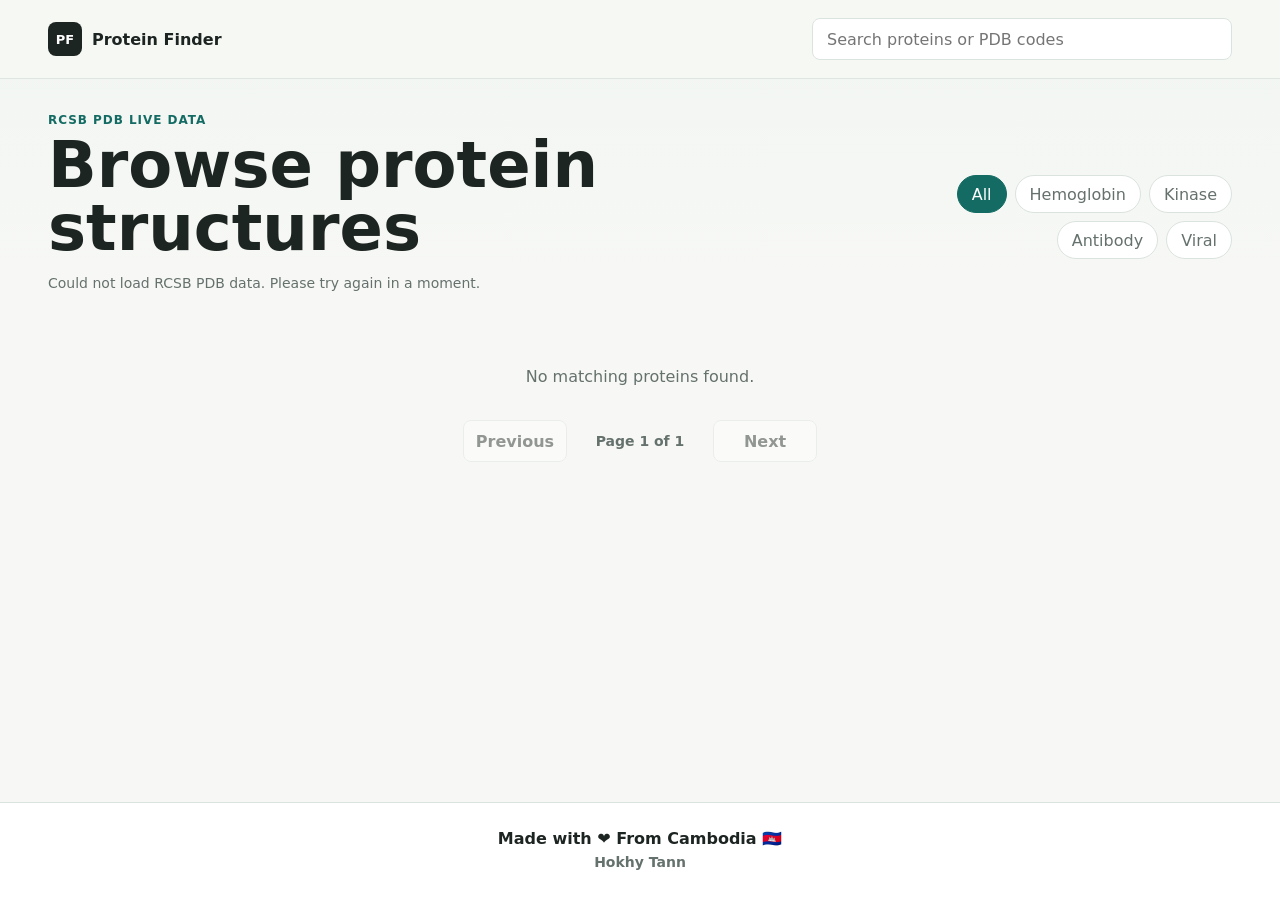
<file: index.html>
<!doctype html>
<html lang="en">

<head>
  <meta property="og:title" content="Protein Finder" />
  <meta property="og:description"
    content="Explore proteins and their structures using data from the Protein Data Bank." />
  <meta property="og:image" content="./protein-finder-preview.png" />
  <meta property="og:url" content="https://proteinfinder.netlify.app" />
  <meta property="og:type" content="website" />
  <meta charset="utf-8">
  <meta name="viewport" content="width=device-width, initial-scale=1">
  <title>Protein Finder</title>
  <link rel="preconnect" href="https://molstar.org">
  <link rel="stylesheet" href="./styles.css">
</head>

<body>
  <header class="topbar">
    <a class="brand" href="./index.html" aria-label="Protein Finder home">
      <span class="brand-mark">PF</span>
      <span>Protein Finder</span>
    </a>
    <form class="search" role="search">
      <input id="searchInput" type="search" placeholder="Search proteins or PDB codes" autocomplete="off">
    </form>
  </header>

  <main>
    <section class="browse-header" aria-labelledby="pageTitle">
      <div>
        <p class="eyebrow">RCSB PDB live data</p>
        <h1 id="pageTitle">Browse protein structures</h1>
      </div>
      <div class="filter-row" aria-label="Suggested searches">
        <button class="filter is-active" type="button" data-query="">All</button>
        <button class="filter" type="button" data-query="hemoglobin">Hemoglobin</button>
        <button class="filter" type="button" data-query="kinase">Kinase</button>
        <button class="filter" type="button" data-query="antibody">Antibody</button>
        <button class="filter" type="button" data-query="viral">Viral</button>
      </div>
    </section>

    <p class="result-status" id="resultStatus">Loading proteins from RCSB PDB...</p>
    <section class="protein-grid" id="proteinGrid" aria-live="polite"></section>
    <p class="empty-state" id="emptyState" hidden>No matching proteins found.</p>
    <nav class="pagination" aria-label="Protein results pages">
      <button class="page-button" id="prevPageButton" type="button">Previous</button>
      <span class="page-indicator" id="pageIndicator">Page 1</span>
      <button class="page-button" id="nextPageButton" type="button">Next</button>
    </nav>
  </main>

  <footer class="site-footer">
    <p>Made with ❤️ From Cambodia 🇰🇭</p>
    <p>Hokhy Tann</p>
  </footer>

  <script src="./shared.js"></script>
  <script src="./app.js"></script>
</body>

</html>
</file>
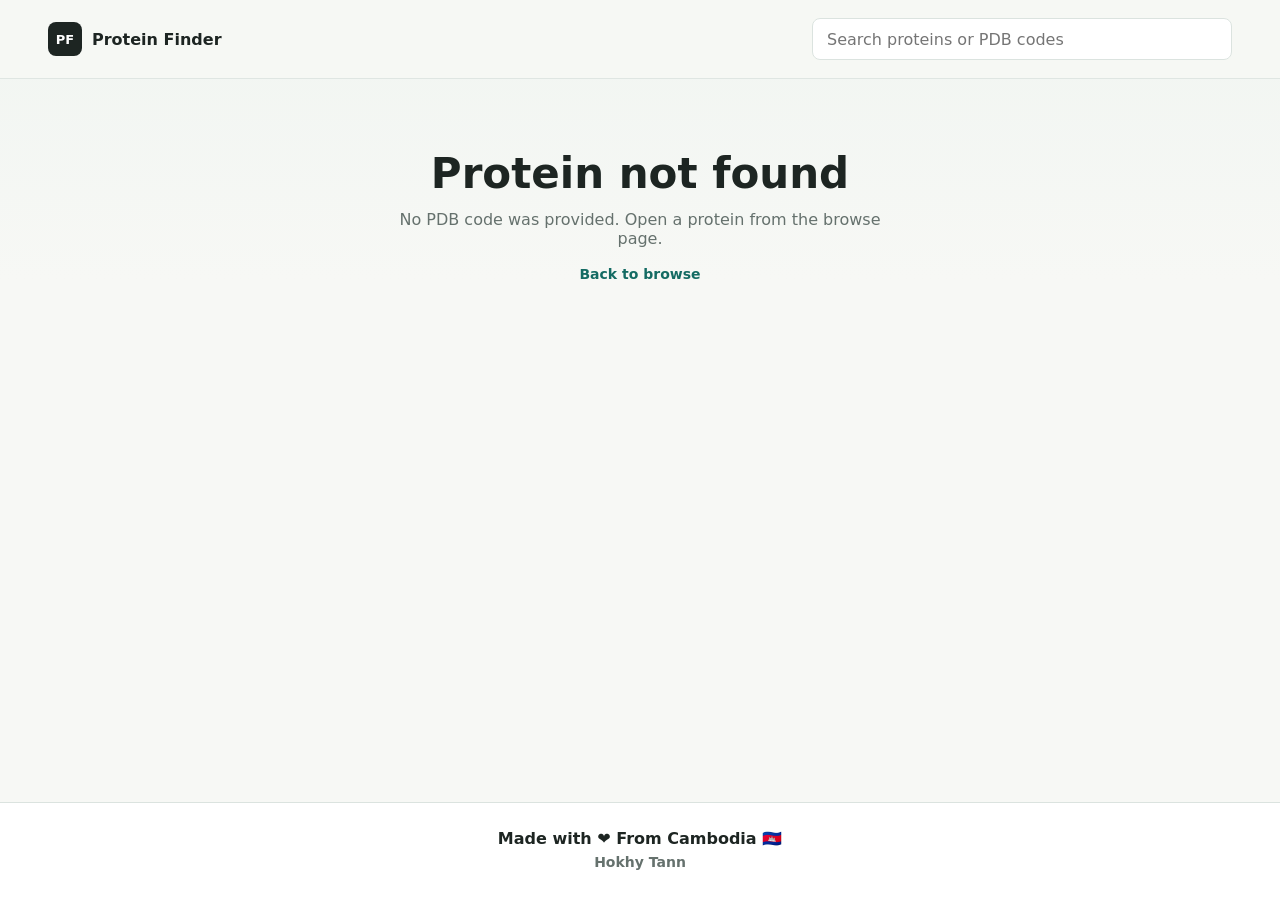
<file: protein.html>
<!doctype html>
<html lang="en">
  <head>
    <meta charset="utf-8">
    <meta name="viewport" content="width=device-width, initial-scale=1">
    <title>Protein Finder</title>
    <link rel="preconnect" href="https://molstar.org">
    <link rel="stylesheet" href="./styles.css">
  </head>
  <body>
    <header class="topbar">
      <a class="brand" href="./index.html" aria-label="Protein Finder home">
        <span class="brand-mark">PF</span>
        <span>Protein Finder</span>
      </a>
      <form class="search" role="search" action="./index.html" method="get">
        <input name="q" type="search" placeholder="Search proteins or PDB codes" autocomplete="off">
      </form>
    </header>

    <main id="detailMain">
      <p class="detail-status" id="detailStatus">Loading protein from RCSB PDB...</p>
      <div id="detailContent" hidden></div>
      <section class="detail-error" id="detailError" hidden>
        <h1>Protein not found</h1>
        <p id="detailErrorMessage">This PDB entry could not be loaded.</p>
        <a class="back-link" href="./index.html">Back to browse</a>
      </section>
    </main>

    <footer class="site-footer">
      <p>Made with ❤️ From Cambodia 🇰🇭</p>
      <p>Hokhy Tann</p>
    </footer>

    <script src="./shared.js"></script>
    <script src="./protein.js"></script>
  </body>
</html>
</file>
<file: styles.css>
:root {
  --page: #f7f8f5;
  --surface: #ffffff;
  --surface-soft: #eef4f0;
  --ink: #1d2522;
  --muted: #65716d;
  --line: #dbe3df;
  --teal: #146b63;
  --blue: #315f9f;
  --rose: #a43c5b;
  --amber: #a96717;
  --shadow: 0 16px 40px rgba(29, 37, 34, 0.1);
}

* {
  box-sizing: border-box;
}

body {
  display: flex;
  flex-direction: column;
  margin: 0;
  min-height: 100vh;
  background:
    linear-gradient(180deg, rgba(238, 244, 240, 0.72), rgba(247, 248, 245, 0) 280px),
    var(--page);
  color: var(--ink);
  font-family: Inter, ui-sans-serif, system-ui, -apple-system, BlinkMacSystemFont, "Segoe UI", sans-serif;
}

button,
input {
  font: inherit;
}

.topbar {
  position: sticky;
  top: 0;
  z-index: 10;
  display: flex;
  align-items: center;
  justify-content: space-between;
  gap: 20px;
  padding: 18px clamp(18px, 4vw, 48px);
  border-bottom: 1px solid rgba(219, 227, 223, 0.86);
  background: rgba(247, 248, 245, 0.92);
  backdrop-filter: blur(16px);
}

.brand {
  display: inline-flex;
  align-items: center;
  gap: 10px;
  color: var(--ink);
  font-weight: 760;
  text-decoration: none;
  white-space: nowrap;
}

.brand-mark {
  display: grid;
  width: 34px;
  height: 34px;
  place-items: center;
  border-radius: 8px;
  background: var(--ink);
  color: white;
  font-size: 13px;
  letter-spacing: 0;
}

.search {
  width: min(420px, 48vw);
}

.search input {
  width: 100%;
  height: 42px;
  border: 1px solid var(--line);
  border-radius: 8px;
  background: var(--surface);
  color: var(--ink);
  padding: 0 14px;
  outline: none;
}

.search input:focus {
  border-color: var(--teal);
  box-shadow: 0 0 0 4px rgba(20, 107, 99, 0.12);
}

main {
  flex: 1;
  width: min(1440px, 100%);
  margin: 0 auto;
  padding: 34px clamp(18px, 4vw, 48px) 56px;
}

.browse-header {
  display: flex;
  align-items: end;
  justify-content: space-between;
  gap: 24px;
  margin-bottom: 24px;
}

.eyebrow {
  margin: 0 0 7px;
  color: var(--teal);
  font-size: 12px;
  font-weight: 780;
  letter-spacing: 0.08em;
  text-transform: uppercase;
}

h1 {
  margin: 0;
  font-size: clamp(34px, 5vw, 68px);
  line-height: 0.98;
  letter-spacing: 0;
}

.filter-row {
  display: flex;
  flex-wrap: wrap;
  justify-content: flex-end;
  gap: 8px;
}

.filter {
  min-height: 38px;
  border: 1px solid var(--line);
  border-radius: 999px;
  background: var(--surface);
  color: var(--muted);
  padding: 0 14px;
  cursor: pointer;
}

.filter:hover {
  border-color: #b7c6c0;
  color: var(--ink);
}

.filter.is-active {
  border-color: var(--teal);
  background: var(--teal);
  color: white;
}

.result-status {
  min-height: 22px;
  margin: -8px 0 18px;
  color: var(--muted);
  font-size: 14px;
}

.protein-grid {
  display: grid;
  grid-template-columns: repeat(auto-fill, minmax(290px, 1fr));
  gap: 18px;
}

.protein-card-link {
  display: block;
  color: inherit;
  text-decoration: none;
}

.protein-card-link:hover .protein-card,
.protein-card-link:focus-visible .protein-card {
  border-color: var(--teal);
  transform: translateY(-2px);
}

.protein-card-link:focus-visible {
  outline: none;
}

.protein-card-link:focus-visible .protein-card {
  box-shadow: var(--shadow), 0 0 0 4px rgba(20, 107, 99, 0.14);
}

.protein-card {
  overflow: hidden;
  border: 1px solid var(--line);
  border-radius: 8px;
  background: var(--surface);
  box-shadow: var(--shadow);
  transition: border-color 0.18s ease, transform 0.18s ease, box-shadow 0.18s ease;
}

.viewer-shell {
  position: relative;
  aspect-ratio: 4 / 3;
  background: #111916;
}

.viewer-shell iframe {
  position: absolute;
  inset: 0;
  width: 100%;
  height: 100%;
  border: 0;
}

.viewer-fallback {
  position: absolute;
  inset: 0;
  display: grid;
  place-items: center;
  padding: 16px;
  color: rgba(255, 255, 255, 0.76);
  font-size: 13px;
  text-align: center;
}

.protein-body {
  padding: 16px;
}

.card-topline {
  display: flex;
  align-items: center;
  justify-content: space-between;
  gap: 10px;
  margin-bottom: 10px;
}

.code {
  display: inline-flex;
  align-items: center;
  min-height: 28px;
  border-radius: 6px;
  background: var(--surface-soft);
  color: var(--teal);
  padding: 0 9px;
  font-family: ui-monospace, SFMono-Regular, Menlo, Consolas, monospace;
  font-size: 13px;
  font-weight: 760;
}

.category {
  color: var(--muted);
  font-size: 13px;
  text-align: right;
}

.protein-card h2 {
  margin: 0 0 8px;
  font-size: 20px;
  line-height: 1.16;
  letter-spacing: 0;
}

.summary {
  min-height: 42px;
  margin: 0 0 14px;
  color: var(--muted);
  font-size: 14px;
  line-height: 1.5;
}

.metadata {
  display: grid;
  grid-template-columns: repeat(2, minmax(0, 1fr));
  gap: 9px;
  margin: 0;
}

.metadata div {
  min-width: 0;
  border-top: 1px solid var(--line);
  padding-top: 9px;
}

.metadata dt {
  color: var(--muted);
  font-size: 11px;
  font-weight: 760;
  letter-spacing: 0.06em;
  text-transform: uppercase;
}

.metadata dd {
  margin: 3px 0 0;
  overflow-wrap: anywhere;
  font-size: 14px;
  font-weight: 650;
}

.empty-state {
  margin: 52px auto 0;
  color: var(--muted);
  text-align: center;
}

.site-footer {
  border-top: 1px solid var(--line);
  background: #ffffff;
  padding: 26px 18px 30px;
  color: var(--ink);
  text-align: center;
}

.site-footer p {
  margin: 0;
  font-weight: 720;
}

.site-footer p + p {
  margin-top: 6px;
  color: var(--muted);
  font-size: 14px;
  font-weight: 640;
}

.pagination {
  display: flex;
  align-items: center;
  justify-content: center;
  gap: 14px;
  margin-top: 34px;
}

.page-button {
  min-width: 104px;
  min-height: 42px;
  border: 1px solid var(--line);
  border-radius: 8px;
  background: var(--surface);
  color: var(--ink);
  cursor: pointer;
  font-weight: 700;
}

.page-button:hover:not(:disabled) {
  border-color: var(--teal);
  color: var(--teal);
}

.page-button:disabled {
  cursor: not-allowed;
  opacity: 0.46;
}

.page-indicator {
  min-width: 118px;
  color: var(--muted);
  font-size: 14px;
  font-weight: 720;
  text-align: center;
}

.detail-status {
  color: var(--muted);
  font-size: 14px;
}

.detail-page {
  display: grid;
  gap: 28px;
}

.back-link {
  display: inline-flex;
  align-items: center;
  width: fit-content;
  color: var(--teal);
  font-size: 14px;
  font-weight: 700;
  text-decoration: none;
}

.back-link:hover {
  text-decoration: underline;
}

.detail-hero {
  display: grid;
  grid-template-columns: minmax(0, 1.2fr) minmax(0, 1fr);
  gap: 24px;
  align-items: start;
}

.detail-viewer {
  position: relative;
  aspect-ratio: 4 / 3;
  overflow: hidden;
  border: 1px solid var(--line);
  border-radius: 8px;
  background: #111916;
  box-shadow: var(--shadow);
}

.detail-viewer iframe {
  position: absolute;
  inset: 0;
  width: 100%;
  height: 100%;
  border: 0;
}

.detail-hero-text {
  display: grid;
  gap: 12px;
  align-content: start;
}

.detail-title {
  margin: 0;
  font-size: clamp(28px, 4vw, 48px);
  line-height: 1.05;
}

.detail-summary {
  margin: 0;
  color: var(--muted);
  font-size: 16px;
  line-height: 1.55;
}

.detail-actions {
  display: flex;
  flex-wrap: wrap;
  gap: 10px;
  margin-top: 4px;
}

.detail-actions a,
.detail-links a {
  display: inline-flex;
  align-items: center;
  min-height: 38px;
  border: 1px solid var(--line);
  border-radius: 8px;
  background: var(--surface);
  color: var(--teal);
  padding: 0 14px;
  font-size: 14px;
  font-weight: 700;
  text-decoration: none;
}

.detail-actions a:hover,
.detail-links a:hover {
  border-color: var(--teal);
}

.detail-body {
  display: grid;
  gap: 28px;
}

.detail-section {
  border: 1px solid var(--line);
  border-radius: 8px;
  background: var(--surface);
  padding: 20px;
  box-shadow: var(--shadow);
}

.detail-section h2 {
  margin: 0 0 16px;
  font-size: 18px;
  letter-spacing: 0;
}

.detail-facts {
  display: grid;
  grid-template-columns: repeat(auto-fill, minmax(180px, 1fr));
  gap: 12px;
  margin: 0;
}

.detail-facts div {
  min-width: 0;
  border-top: 1px solid var(--line);
  padding-top: 10px;
}

.detail-authors {
  margin: 0 0 8px;
  font-weight: 650;
}

.detail-citation-title {
  margin: 0 0 8px;
  font-weight: 650;
}

.detail-muted {
  margin: 0;
  color: var(--muted);
  font-size: 14px;
  line-height: 1.5;
}

.detail-links {
  display: flex;
  flex-wrap: wrap;
  gap: 10px;
  margin-top: 12px;
}

.detail-list {
  margin: 0;
  padding-left: 18px;
  color: var(--ink);
}

.detail-list li + li {
  margin-top: 8px;
}

.detail-error {
  margin: 40px auto 0;
  max-width: 520px;
  text-align: center;
}

.detail-error h1 {
  font-size: clamp(28px, 4vw, 42px);
}

.detail-error p {
  color: var(--muted);
}

.polymer-grid {
  display: grid;
  gap: 16px;
}

.polymer-card {
  border: 1px solid var(--line);
  border-radius: 8px;
  background: var(--page);
  padding: 16px;
}

.polymer-card-header {
  display: flex;
  align-items: start;
  justify-content: space-between;
  gap: 12px;
  margin-bottom: 10px;
}

.polymer-card h3 {
  margin: 0;
  font-size: 17px;
}

.polymer-id {
  color: var(--muted);
  font-family: ui-monospace, SFMono-Regular, Menlo, Consolas, monospace;
  font-size: 12px;
  white-space: nowrap;
}

.polymer-chains,
.polymer-organism {
  margin: 0 0 12px;
  color: var(--muted);
  font-size: 14px;
}

.polymer-card .detail-section {
  margin-top: 14px;
  box-shadow: none;
}

.polymer-card .detail-section + .detail-section {
  margin-top: 12px;
}

.sequence-block {
  display: grid;
  gap: 10px;
}

.sequence-text {
  margin: 0;
  overflow-x: auto;
  border-radius: 6px;
  background: var(--surface-soft);
  color: var(--ink);
  padding: 12px;
  font-family: ui-monospace, SFMono-Regular, Menlo, Consolas, monospace;
  font-size: 12px;
  line-height: 1.6;
  white-space: pre-wrap;
  word-break: break-all;
}

.sequence-toggle {
  width: fit-content;
  min-height: 34px;
  border: 1px solid var(--line);
  border-radius: 6px;
  background: var(--surface);
  color: var(--teal);
  padding: 0 12px;
  cursor: pointer;
  font-size: 13px;
  font-weight: 700;
}

.sequence-toggle:hover {
  border-color: var(--teal);
}

@media (max-width: 760px) {
  .topbar,
  .browse-header {
    align-items: stretch;
    flex-direction: column;
  }

  .search {
    width: 100%;
  }

  .filter-row {
    justify-content: flex-start;
  }

  .protein-grid {
    grid-template-columns: 1fr;
  }

  .pagination {
    gap: 8px;
  }

  .page-button {
    min-width: 92px;
  }

  .detail-hero {
    grid-template-columns: 1fr;
  }
}
</file>
